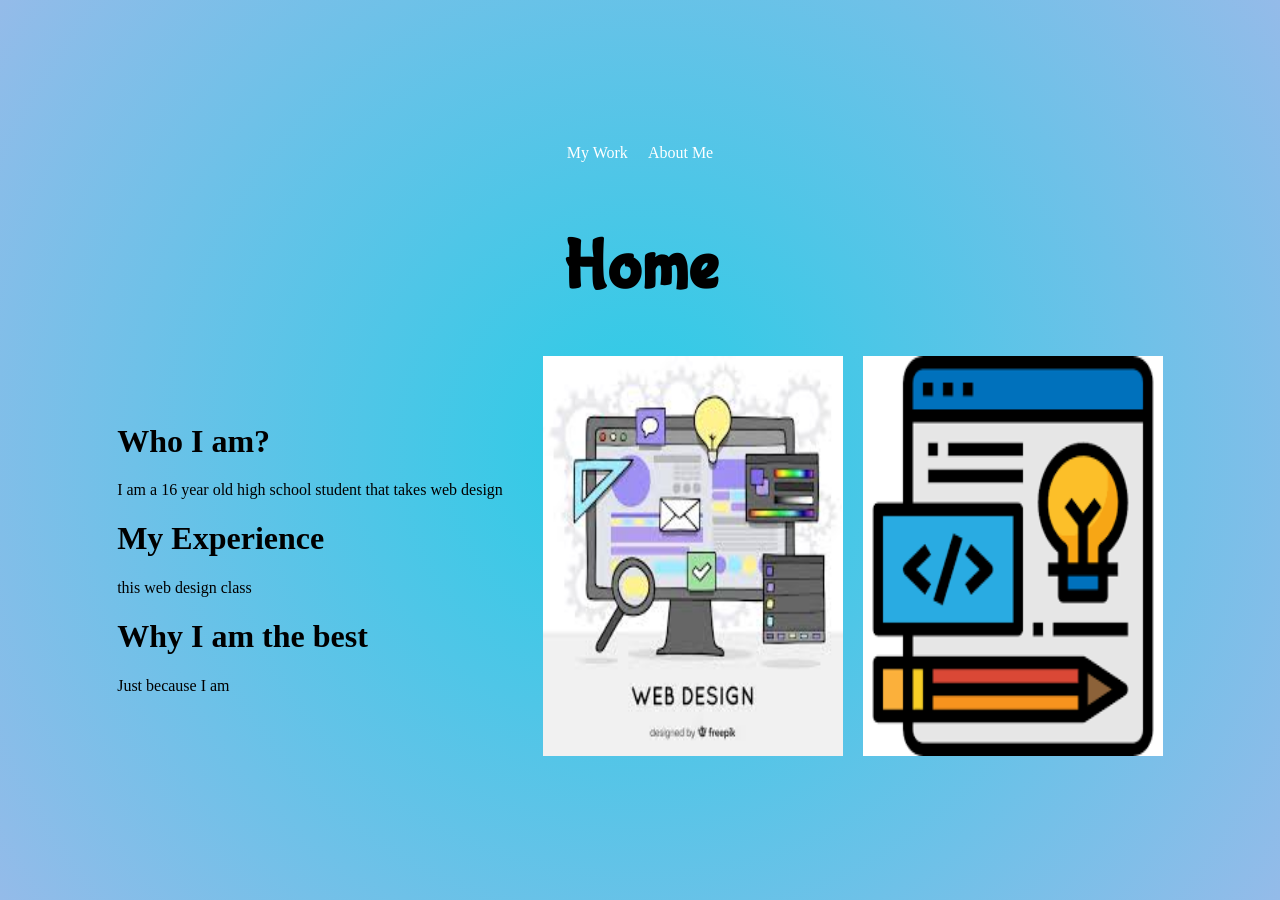
<file: index.html>
<!DOCTYPE html>
<html lang="en">
<head>
    <meta charset="UTF-8">
    <meta name="viewport" content="width=device-width, initial-scale=1.0">
    <title>About Me</title>
    <link rel="stylesheet" href="css/style.css">
    <link rel="preconnect" href="https://fonts.googleapis.com">
<link rel="preconnect" href="https://fonts.gstatic.com" crossorigin>
<link href="https://fonts.googleapis.com/css2?family=Bebas+Neue&family=Bubblegum+Sans&display=swap" rel="stylesheet">

</head>
<body>
    <nav class="navbar">
        <ul class="nav-links">
            <li><a href="work.html">My Work</a></li>
            <li><a href="about.html">About Me</a></li>
        </ul>
    </nav>

    <h1 class="intro">Home</h1>
    <div class="content">
        <div class="text">
    <h1>Who I am?</h1>
    <p>I am a 16 year old high school student that takes web design</p>
    <h1>My Experience</h1>
    <p>this web design class</p>
    <h1>Why I am the best</h1>
    <p>Just because I am</p>
        </div>
<div class="images">
    <img src="img/download.jpg" alt="home" width="300" height="400">
    <img src="img/images.png" alt="home" width="300" height="400">
    </div>
        </div>
</body>

</html>
</file>
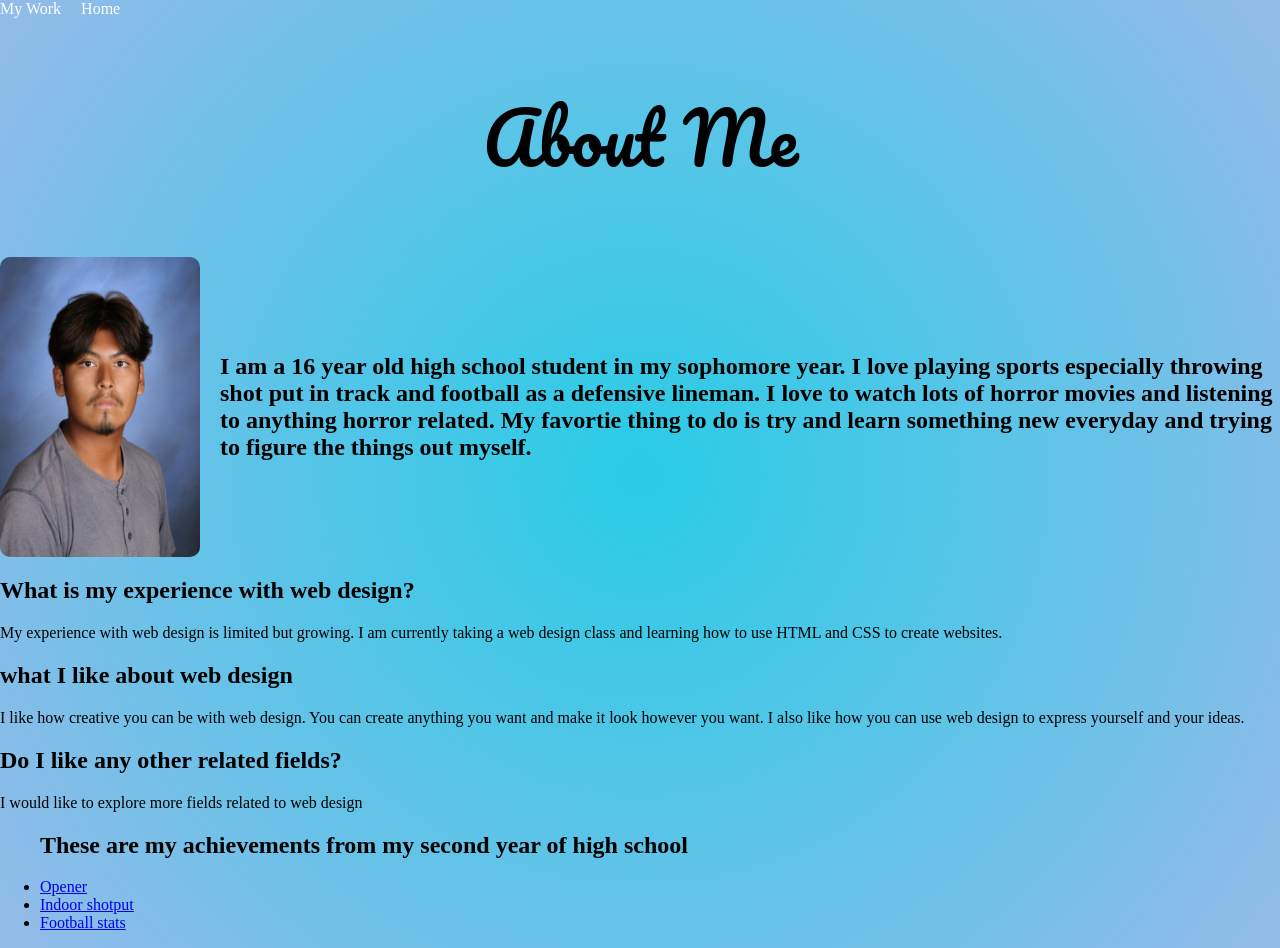
<file: about.html>
<!DOCTYPE html>
<html lang="en">
<head>
    <meta charset="UTF-8">
    <meta name="viewport" content="width=device-width, initial-scale=1.0">
    <title>My Work</title>
    <link rel="stylesheet" href="css/style.css">
    <link rel="preconnect" href="https://fonts.googleapis.com">
    <link rel="preconnect" href="https://fonts.googleapis.com">
<link rel="preconnect" href="https://fonts.gstatic.com" crossorigin>
<link href="https://fonts.googleapis.com/css2?family=Bebas+Neue&family=Bubblegum+Sans&family=Pacifico&display=swap" rel="stylesheet">

    <nav class="navbar">
    <ul class="nav-links">
        <li><a href="work.html">My Work</a></li>
        <li><a href="index.html">Home</a></li>
    </ul>

    <body>
    <h1 class="pacifico-regular">About Me</h1>
    <div class="about-container">
  <img src="img/photos.jpg" alt="This is me" width="200" height="300">

  <h1>
    I am a 16 year old high school student in my sophomore year. I love playing
    sports especially throwing shot put in track and football as a defensive lineman. I love to watch lots of horror movies and listening to anything horror related.
    My favortie thing to do is try and learn something new everyday and trying to figure the things out myself.
  </h1>
</div>
<h1> What is my experience with web design?</h1>
    <p>My experience with web design is limited but growing. I am currently taking a web design class and learning how to use HTML and CSS to create websites.</p>
    <h1>what I like about web design</h1>
    <p>I like how creative you can be with web design. You can create anything you want and make it look however you want. I also like how you can use web design to express yourself and your ideas.</p>
    <h1> Do I like any other related fields?</h1>
    <p>I would like to explore more fields related to web design</p>

    <ul>
        <h2>These are my achievements from my second year of high school</h2>
        <li><a href="https://www.instagram.com/p/DSJaTB_jfDS/">Opener</li>
        <li><a href="https://www.athletic.net/team/10589/track-and-field-indoor/2025/team-records/m/shot?eventType=0">Indoor shotput</li>
        <li><a href="https://www.maxpreps.com/nj/freehold/freehold-boro-colonials/athletes/brandol-nava-marin/football/stats/?careerid=gnjcb5qss7g22">Football stats</li>
    </ul>
    </body>
</html>
</file>
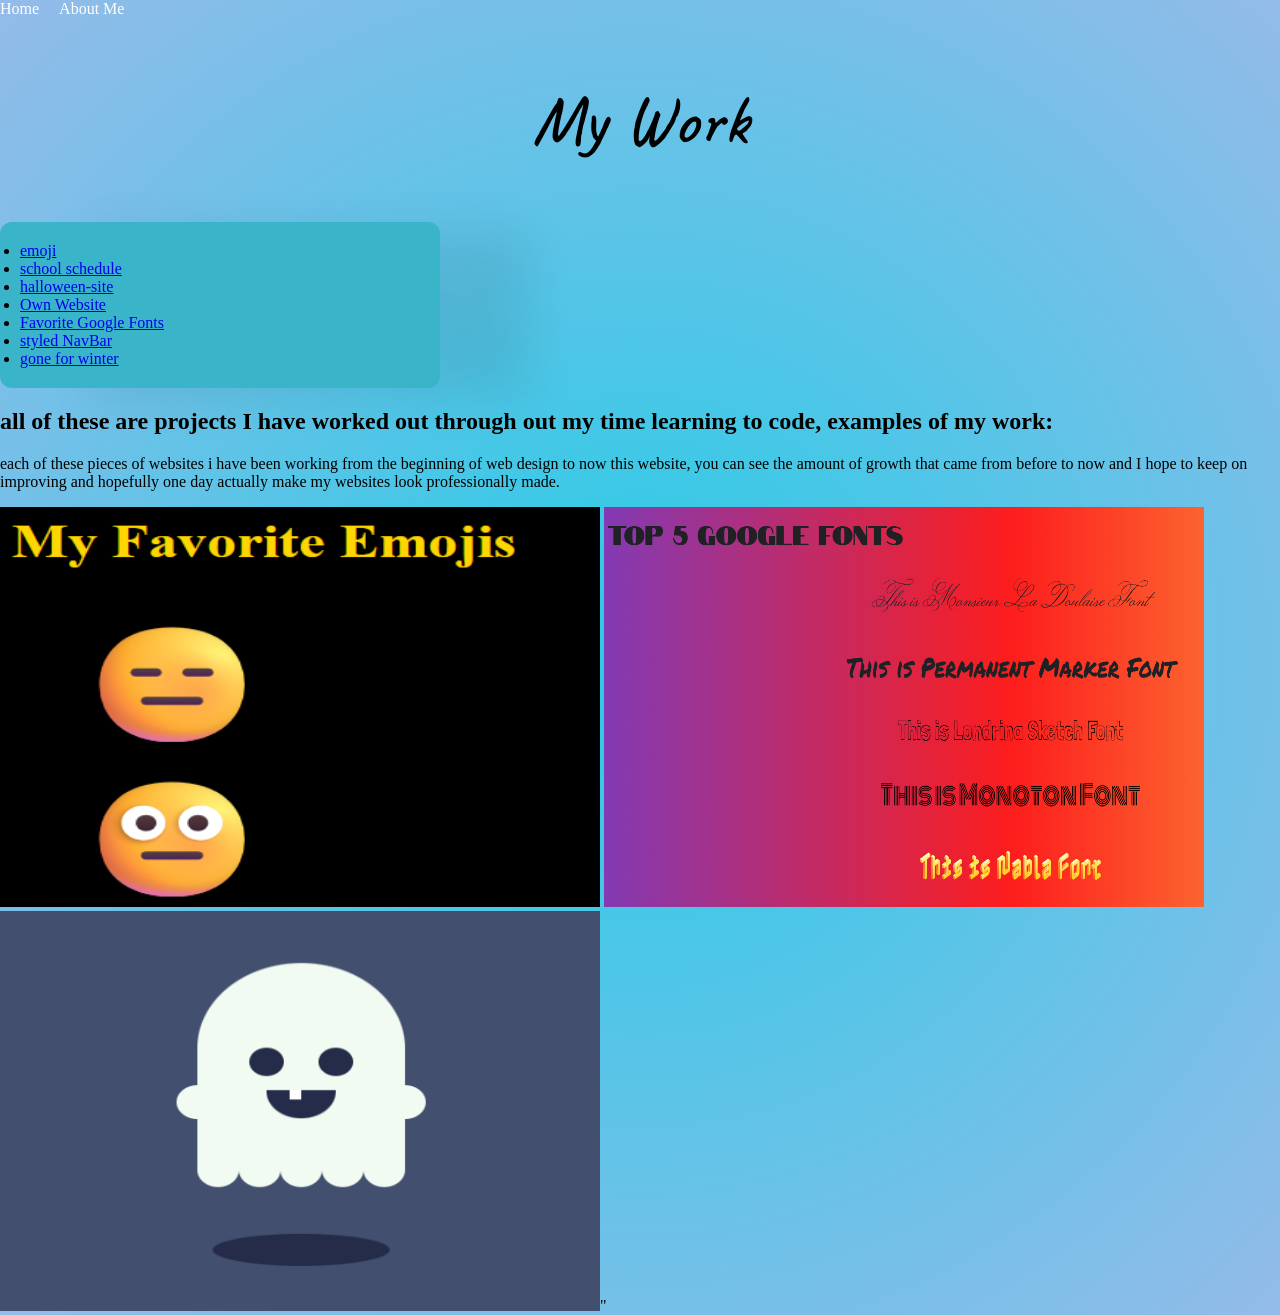
<file: work.html>
<!DOCTYPE html>
<html lang="en">
<head>
    <link rel="preconnect" href="https://fonts.googleapis.com">
<link rel="preconnect" href="https://fonts.gstatic.com" crossorigin>
<link href="https://fonts.googleapis.com/css2?family=Caveat:wght@400..700&display=swap" rel="stylesheet">
    <meta charset="UTF-8">
    <meta name="viewport" content="width=device-width, initial-scale=1.0">
    <title>My Work</title>
    <link rel="stylesheet" href="css/style.css">
    <link rel="preconnect" href="https://fonts.googleapis.com">
    <nav class="navbar">
    <ul class="nav-links">
        <li><a href="index.html">Home</a></li>
        <li><a href="about.html">About Me</a></li>
    </ul>

    <body>
    <h1 class="caveat-regular">My Work</h1>
    <ul class="list-container">
        <li> <a href="https://brandol64.github.io/emoji/">emoji</a></li>
        <li> <a href="https://brandol64.github.io/school-schedule/">school schedule</a></li>
        <li><a href="https://github.com/brandol64/halloween-site"> halloween-site</li>
       <li><a href="https://brandol64.github.io/Own-website/"> Own Website</a></li>
       <li><a href="https://brandol64.github.io/Google-fonts/"> Favorite Google Fonts</a></li>
       <li><a href="https://brandol64.github.io/NavBar/">styled NavBar</a></li>
       <li><a href="https://brandol64.github.io/closedForBreak/"> gone for winter</a></li>
    </ul>
    <h1>all of these are projects I have worked out through out my time learning to code, examples of my work:</h1>
    <p>each of these pieces of websites i have been working from the beginning of web design to now this website, you can see the amount of growth that came from before to now and I hope to keep on improving and hopefully one day actually make my websites look professionally made.</p>
    <img src="img/Screenshot 2026-01-16 084447.png" alt="screenshot of my work" width="600" height="400">
    <img src="img/Screenshot 2026-01-16 084637.png" alt="screenshot of my work" width="600" height="400">
    <img src="img/Screenshot 2026-01-16 091809.png" alt="screenshot of my work" width="600" height="400">"
    </body>
</html>
</file>
<file: css/style.css>
body {
background: radial-gradient(circle, rgba(41, 204, 230, 1) 0%, rgba(148, 187, 233, 1) 100%);
  margin: 0;
    min-height: 100vh;
    display: flex;
    flex-direction: column;
    align-items: center; 
    justify-content: center;}


.intro {
  font-family: "Bubblegum Sans", sans-serif;
  color: #000000;
  text-align: center;
  padding-top: 2vh;
  font-size: 70px;
  text-align: top;
}


.pacifico-regular {
  font-family: "Pacifico", cursive;
  font-weight: 400;
  font-style: normal;
  text-align: center;
  font-size: 70px;
}


.caveat-regular {
  font-family: "Caveat", cursive;
  font-weight: 500;
  font-style: normal;
    text-align: center;
    font-size: 70px;
}


.navbar {
            background-color:rgba(41, 204, 230, 1) 0%, rgba(148, 187, 233, 1) 100%;
            display: relative;
            align-items: left;
            justify-content: space-between;
        }

        .navbar .logo {
            color: #fff;
            font-size: 80vh;
            font-weight: bold;
            text-decoration: none;
        }

        .nav-links {
            list-style: none;
            display: flex;
            gap: 20px;
            margin: 0;
            padding: 0;
        }

        .nav-links li a {
            color: #fff;
            text-decoration: none;
            font-size: 16px;
        }

        .nav-links li a:hover {
            text-decoration: underline;
        }

.list-container {
    max-width: 400px;
    margin: left;
    background: #3ab4c9;
    border-radius: 12px;
    box-shadow: 90px 10px 50px rgba(0, 0, 0, 0.08);
    padding: 20px;
  }

.image-container {
  display: flex;
  justify-content: space-between;
  align-items: center;
  gap: 40px; 
}

.images {
    display: flex;
    gap: 20px;         
}

.about-container {
  display: flex;
  align-items: center; 
  gap: 20px; 
}

.about-container img {
  border-radius: 10px; 
}

.content {
    display: flex;
    align-items: center;   
    justify-content: center;
    gap: 40px;             
}
</file>
